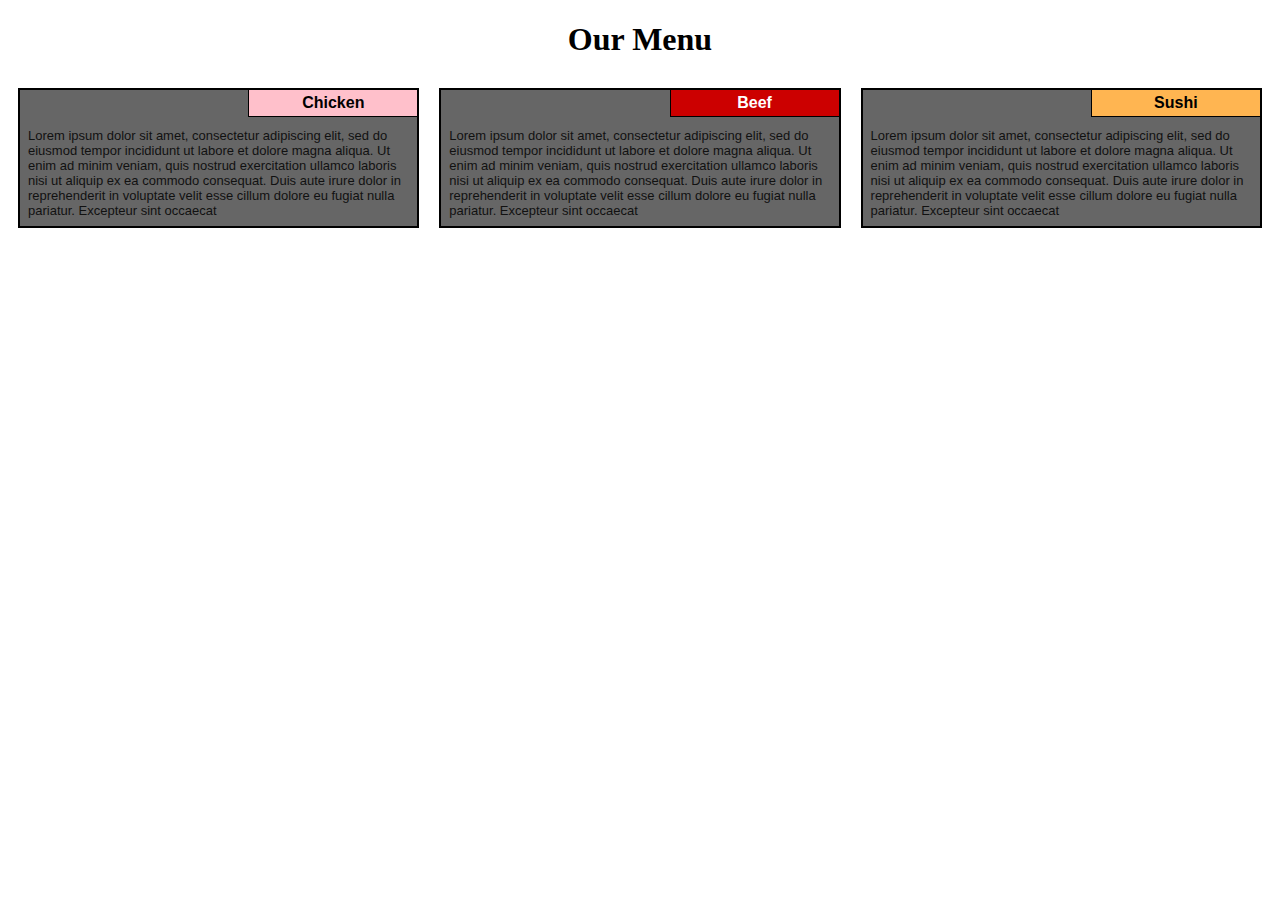
<file: module2-solution/index.html>
<!DOCTYPE html>

<html>

<head>

  <meta charset="utf-8">
  <meta name="viewport" content="width=device-width, initial-scale=1">

  <title>Our Menu</title>

  <link rel="stylesheet" href="css/css1.css"  />
  
  <style>
/********** Base styles **********/
* {
  box-sizing: border-box;
}
h1 {
  margin-bottom: 30px;
}

/* Simple Responsive Framework. */
.row {
  width: 100%;
}
/********** Large devices only **********/
@media (min-width: 992px) {
  .col-lg-1, .col-lg-2, .col-lg-3, .col-lg-4, .col-lg-5, .col-lg-6, .col-lg-7, .col-lg-8, .col-lg-9, .col-lg-10, .col-lg-11, .col-lg-12 {
    float: left;
    border: 0px solid green;
  overflow: visible !important;
  }
  .col-lg-1 {
    width: 8.33%;
  }
  .col-lg-2 {
    width: 16.66%;
  }
  .col-lg-3 {
    width: 25%;
  }
  .col-lg-4 {
    width: 33.33%;
  }
  .col-lg-5 {
    width: 41.66%;
  }
  .col-lg-6 {
    width: 50%;
  }
  .col-lg-7 {
    width: 58.33%;
  }
  .col-lg-8 {
    width: 66.66%;
  }
  .col-lg-9 {
    width: 74.99%;
  }
  .col-lg-10 {
    width: 83.33%;
  }
  .col-lg-11 {
    width: 91.66%;
  }
  .col-lg-12 {
    width: 100%;
  }
  
}
/********** Medium devices only **********/
@media (min-width: 768px) and (max-width: 991px) {
  .col-md-1, .col-md-2, .col-md-3, .col-md-4, .col-md-5, .col-md-6, .col-md-7, .col-md-8, .col-md-9, .col-md-10, .col-md-11, .col-md-12 {
    float: left;
    border: 0px solid green;
   overflow: visible !important;

  }
  .col-md-1 {
    width: 8.33%;
  }
  .col-md-2 {
    width: 16.66%;
  }
  .col-md-3 {
    width: 25%;
  }
  .col-md-4 {
    width: 33.33%;
  }
  .col-md-5 {
    width: 41.66%;
  }
  .col-md-6 {
    width: 50%;
  }
  .col-md-7 {
    width: 58.33%;
  }
  .col-md-8 {
    width: 66.66%;
  }
  .col-md-9 {
    width: 74.99%;
  }
  .col-md-10 {
    width: 83.33%;
  }
  .col-md-11 {
    width: 91.66%;
  }
  .col-md-12 {
    width: 100%;
  }
  
 
}
/********** Small devices only **********/
@media (max-width: 767px) {
  .col-sm-1, .col-sm-2, .col-sm-3, .col-sm-4, .col-sm-5, .col-sm-6, .col-sm-7, .col-sm-8, .col-sm-9, .col-sm-10, .col-sm-11, .col-sm-12 {
    float: left;
     overflow: visible !important;
   border: 0px solid green;
  }
  .col-sm-1 {
    width: 8.33%;
  }
  .col-sm-2 {
    width: 16.66%;
  }
  .col-sm-3 {
    width: 25%;
  }
  .col-sm-4 {
    width: 33.33%;
  }
  .col-sm-5 {
    width: 41.66%;
  }
  .col-sm-6 {
    width: 50%;
  }
  .col-sm-7 {
    width: 58.33%;
  }
  .col-sm-8 {
    width: 66.66%;
  }
  .col-sm-9 {
    width: 74.99%;
  }
  .col-sm-10 {
    width: 83.33%;
  }
  .col-sm-11 {
    width: 91.66%;
  }
  .col-sm-12 {
    width: 100%;
  } 

}
</style>
</head>
<body>



<h1 class="acenter"> Our Menu</h1>

  <!-- start container 1 -->
  <div class="col-lg-4 col-md-6 col-sm-12">
    <!-- start grey box -->
    <div class="greybox";
      <!-- title bar -->
      <div class="titlebar">
        <div class="titlebarbox titleboxchicken">
          Chicken 
        </div>
      </div>
      <!-- body text container -->
      <div class="textcontainer">
        Lorem ipsum dolor sit amet, consectetur adipiscing elit, sed do eiusmod tempor incididunt ut labore et dolore magna aliqua. Ut enim ad minim veniam, quis nostrud exercitation ullamco laboris nisi ut aliquip ex ea commodo consequat. Duis aute irure dolor in reprehenderit in voluptate velit esse cillum dolore eu fugiat nulla pariatur. Excepteur sint occaecat
      </div>
    </div>
  </div>


  <div class="col-lg-4 col-md-6 col-sm-12">
   <div class="greybox"> 
    <div class="titlebar">
    <div class="titlebarbox titlebarbeef">
      Beef
        </div>
      </div>
    <div class="textcontainer">
        Lorem ipsum dolor sit amet, consectetur adipiscing elit, sed do eiusmod tempor incididunt ut labore et dolore magna aliqua. Ut enim ad minim veniam, quis nostrud exercitation ullamco laboris nisi ut aliquip ex ea commodo consequat. Duis aute irure dolor in reprehenderit in voluptate velit esse cillum dolore eu fugiat nulla pariatur. Excepteur sint occaecat
      </div>
  </div>
  </div>

  
  <div class="col-lg-4 col-md-12 col-sm-12">
    <div class="greybox"> 
            <div class="titlebar">
         <div class="titlebarbox titlebarsushi">
        Sushi
          </div>
        </div>
      <div class="textcontainer">
        Lorem ipsum dolor sit amet, consectetur adipiscing elit, sed do eiusmod tempor incididunt ut labore et dolore magna aliqua. Ut enim ad minim veniam, quis nostrud exercitation ullamco laboris nisi ut aliquip ex ea commodo consequat. Duis aute irure dolor in reprehenderit in voluptate velit esse cillum dolore eu fugiat nulla pariatur. Excepteur sint occaecat
      
      </div>
  </div>
  </div>



</div>

</body>
</html>
</file>
<file: module2-solution/css/css1.css>
.acenter {
  display: block;
  margin-left: auto;
  margin-right: auto;
  text-align: center;

}
.containertitle {
	color: red !important;
}

.containertitle {

}

.containertitlebox {
text-align: right;
}

.titlebar {
width: 100%;
display: block;
height: 30px;
box-sizing: border-box;

}

.titlebarbox {
width: 170px;
text-align: center;
padding: 4px 0px;
font-weight: bold;
border: 1.4px solid black;
float: right;
position: relative;
top: -1.5px;
left: 1px
}
.titleboxchicken {
background-color: pink;
color: black;
}

.titlebarbeef {
background-color: #CC0000;
color: white;
}
.titlebarsushi {
background-color: #FFB551;
color: black;
}

.textcontainer {
display: block;
position: relative;
padding: 8px;
font-size: 13px;
color: #111111;
}

.greybox {
  border: 2px solid black;
  background-color: #666666;
  height: auto;
  margin-right: auto;
  margin-left: auto;
  margin-bottom: 10px;
  font-family: Helvetica;
  color: white;
  overflow: visible;
  width: 100%;
}

.col-lg-4 {
padding: 0px 10px; 

}


.col-md-6 {
padding: 0px 10px; 
}

.col-sm-12 {
padding: 0px 10px; 
}
</file>
